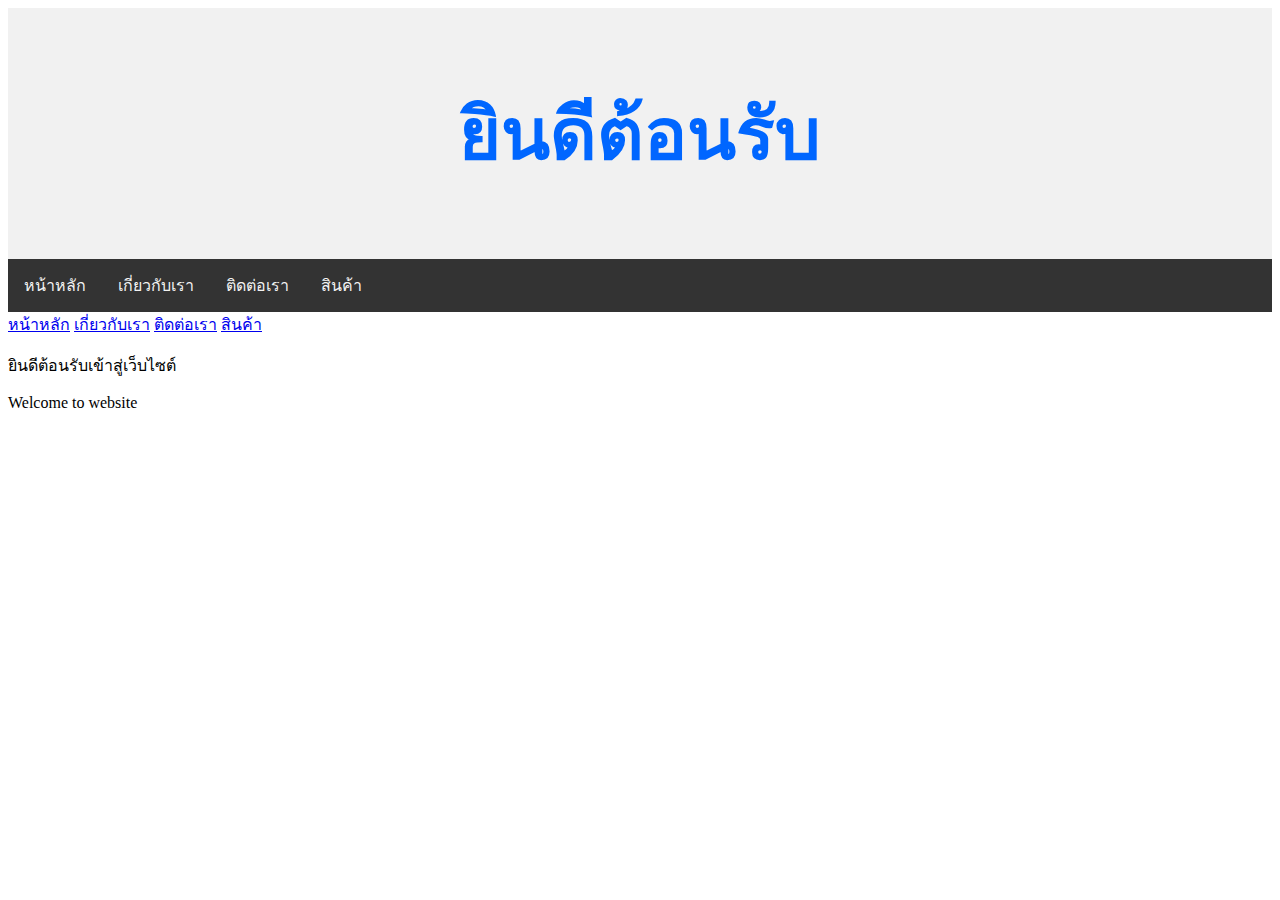
<file: index.html>
<!DOCTYPE html>
<html lang="en">

<head>
    <meta charset="UTF-8">
    <meta http-equiv="X-UA-Compatible" content="IE=edge">
    <meta name="viewport" content="width=device-width, initial-scale=1.0">
    <title>Document</title>
    <link rel="stylesheet" href="style.css" />

</head>

<body>
    <div class="header">
        <h1 style="color: #0066FF; font-size:72px">ยินดีต้อนรับ</h1>
    </div>
    <div class="topnav">
        <a href="index.html">หน้าหลัก</a>
        <a href="about.html">เกี่ยวกับเรา</a>
        <a href="contact.html">ติดต่อเรา</a>
        <a href="product.html">สินค้า</a>

    </div>
        
    
</body>

<a href="index.html">หน้าหลัก</a>
<a href="about.html">เกี่ยวกับเรา</a>
<a href="contact.html">ติดต่อเรา</a>
<a href="product.html">สินค้า</a>
<br />

<p>ยินดีต้อนรับเข้าสู่เว็บไซต์ </p>
<p class="p1">Welcome to website</p>


</body>

</html>
</file>
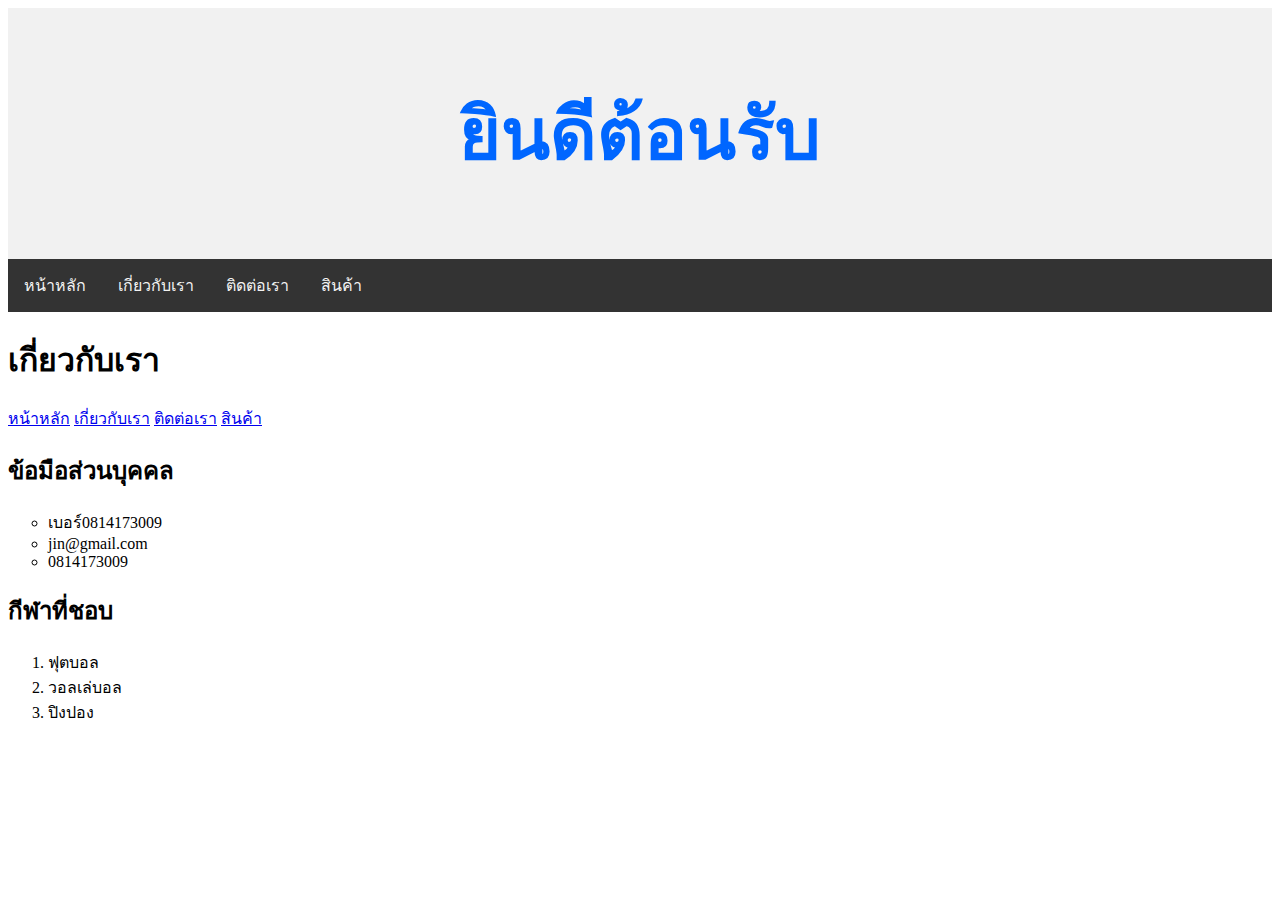
<file: about.html>
<!DOCTYPE html>
<html lang="en">

<head>
    <meta charset="UTF-8">
    <meta http-equiv="X-UA-Compatible" content="IE=edge">
    <meta name="viewport" content="width=device-width, initial-scale=1.0">
    <title>เกี่ยวกับเรา</title>
    <link rel="stylesheet" href="style.css" />
</head>

<body>

    <div class="header">
        <h1 style="color: #0066FF; font-size:72px">ยินดีต้อนรับ</h1>
     </div>
     <div class="topnav">
        <a href="index.html">หน้าหลัก</a>
        <a href="about.html">เกี่ยวกับเรา</a>
        <a href="contact.html">ติดต่อเรา</a>
        <a href="product.html">สินค้า</a>

    </div>
    <h1> เกี่ยวกับเรา</h1>
    <a href="index.html">หน้าหลัก</a>
    <a href="about.html">เกี่ยวกับเรา</a>
    <a href="contact.html">ติดต่อเรา</a>
    <a href="product.html">สินค้า</a>
    <br />

    <h2>ข้อมือส่วนบุคคล</h2>
    <ul type="circle">
        <li>เบอร์0814173009</li>
        <li>jin@gmail.com</li>
        <li> 0814173009</li>
    </ul>

    <h2>กีฬาที่ชอบ</h2>
    <ol>
        <li>ฟุตบอล </li>
        <li>วอลเล่บอล</li>
        <li>ปิงปอง </li>
    </ol>

</body>

</html>
</file>
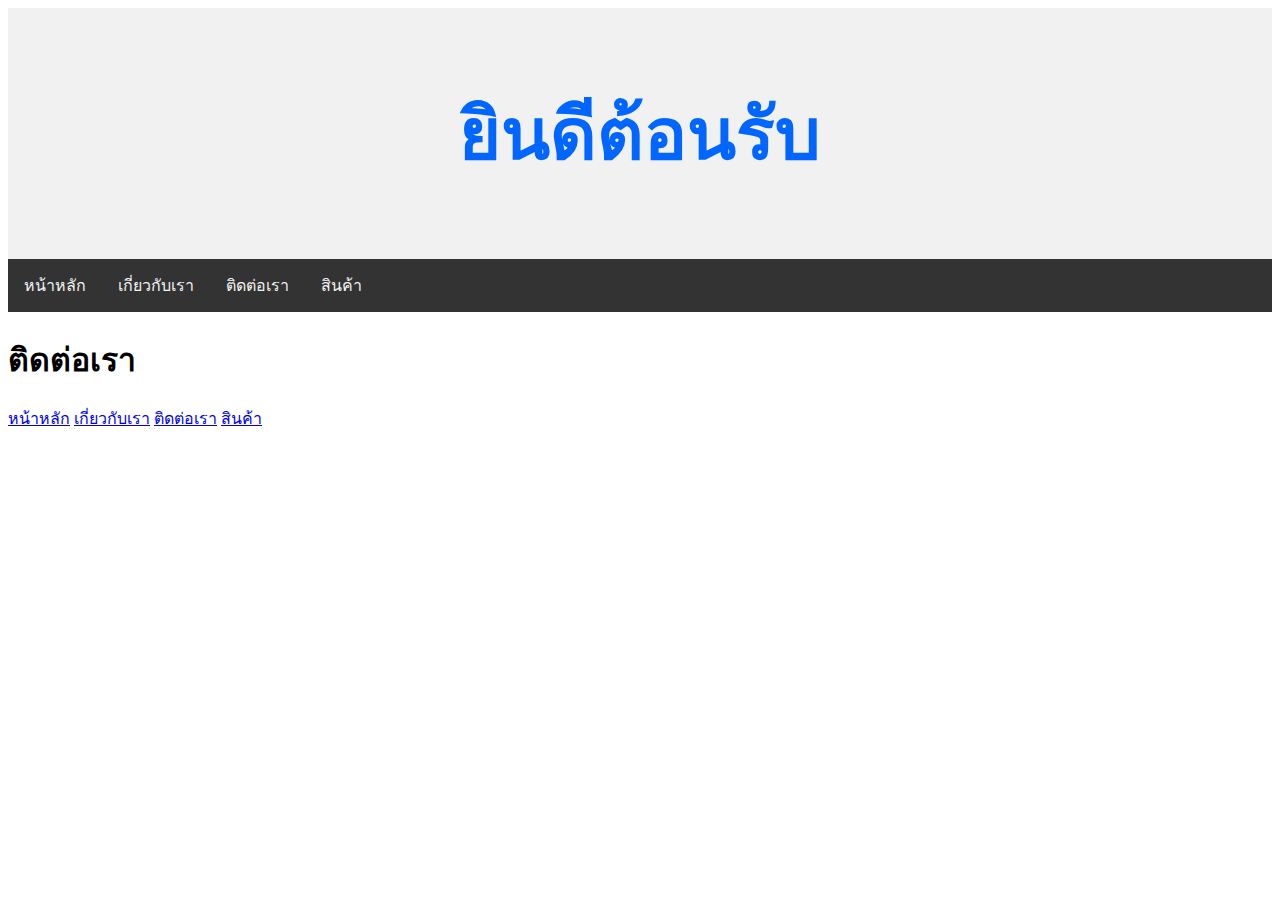
<file: contact.html>
<!DOCTYPE html>
<html lang="en">

<head>
    <meta charset="UTF-8">
    <meta http-equiv="X-UA-Compatible" content="IE=edge">
    <meta name="viewport" content="width=device-width, initial-scale=1.0">
    <title>ติดต่อเรา</title>
    <link rel="stylesheet" href="style.css" />
</head>

<body>

    <div class="header">
        <h1 style="color: #0066FF; font-size:72px">ยินดีต้อนรับ</h1>
     </div>
     <div class="topnav">
        <a href="index.html">หน้าหลัก</a>
        <a href="about.html">เกี่ยวกับเรา</a>
        <a href="contact.html">ติดต่อเรา</a>
        <a href="product.html">สินค้า</a>

    </div>

    <h1>ติดต่อเรา</h1>
    <a href="index.html">หน้าหลัก</a>
    <a href="about.html">เกี่ยวกับเรา</a>
    <a href="contact.html">ติดต่อเรา</a>
    <a href="product.html">สินค้า</a>


</body>

</html>
</file>
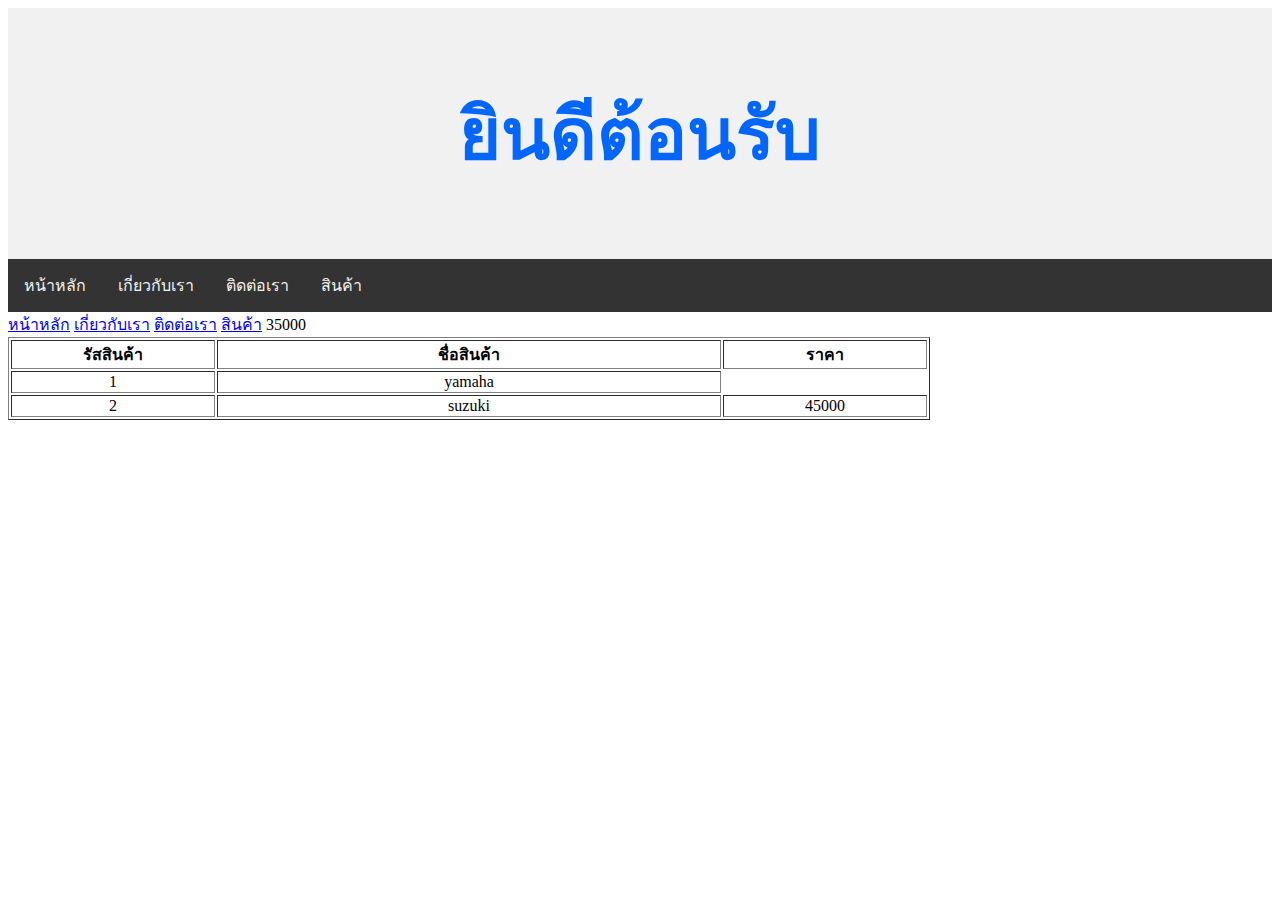
<file: product.html>
<!DOCTYPE html>
<html lang="en">

<head>
    <meta charset="UTF-8">
    <meta http-equiv="X-UA-Compatible" content="IE=edge">
    <meta name="viewport" content="width=device-width, initial-scale=1.0">
    <title>Document</title>
    <link rel="stylesheet" href="style.css" />
</head>

<body>

    <div class="header">
        <h1 style="color: #0066FF; font-size:72px">ยินดีต้อนรับ</h1>
     </div>
     <div class="topnav">
        <a href="index.html">หน้าหลัก</a>
        <a href="about.html">เกี่ยวกับเรา</a>
        <a href="contact.html">ติดต่อเรา</a>
        <a href="product.html">สินค้า</a>

    </div>

    <a href="index.html">หน้าหลัก</a>
    <a href="about.html">เกี่ยวกับเรา</a>
    <a href="contact.html">ติดต่อเรา</a>
    <a href="product.html">สินค้า</a>

    <table border="1">
       <tr ali gn="center">
            <th width="200">รัสสินค้า </th>
            <th width="500">ชื่อสินค้า</th>
            <th width="200">ราคา</th>       
        </tr> 
        <tr align="center">
            <td> 1 </td>
            <td>yamaha</td>
            <t11111 d>35000</t11111>
        </tr> 
        <tr align="center">
            <td> 2 </td>
            <td>suzuki</td>
            <td>45000</td>
        </tr> 

    </table>
</body>

</html>
</file>
<file: style.css>
.header {
    background-color: #F1F1F1;
    text-align: center;
    padding: 20px;
  }
  
  /* The navbar container */
.topnav {
    overflow: hidden;
    background-color: #333;
  }
  
  /* Navbar links */
  .topnav a {
    float: left;
    display: block;
    color: #f2f2f2;
    text-align: center;
    padding: 14px 16px;
    text-decoration: none;
  }
  
  /* Links - change color on hover */
  .topnav a:hover {
    background-color: #ddd;
    color: black;
  }
</file>
